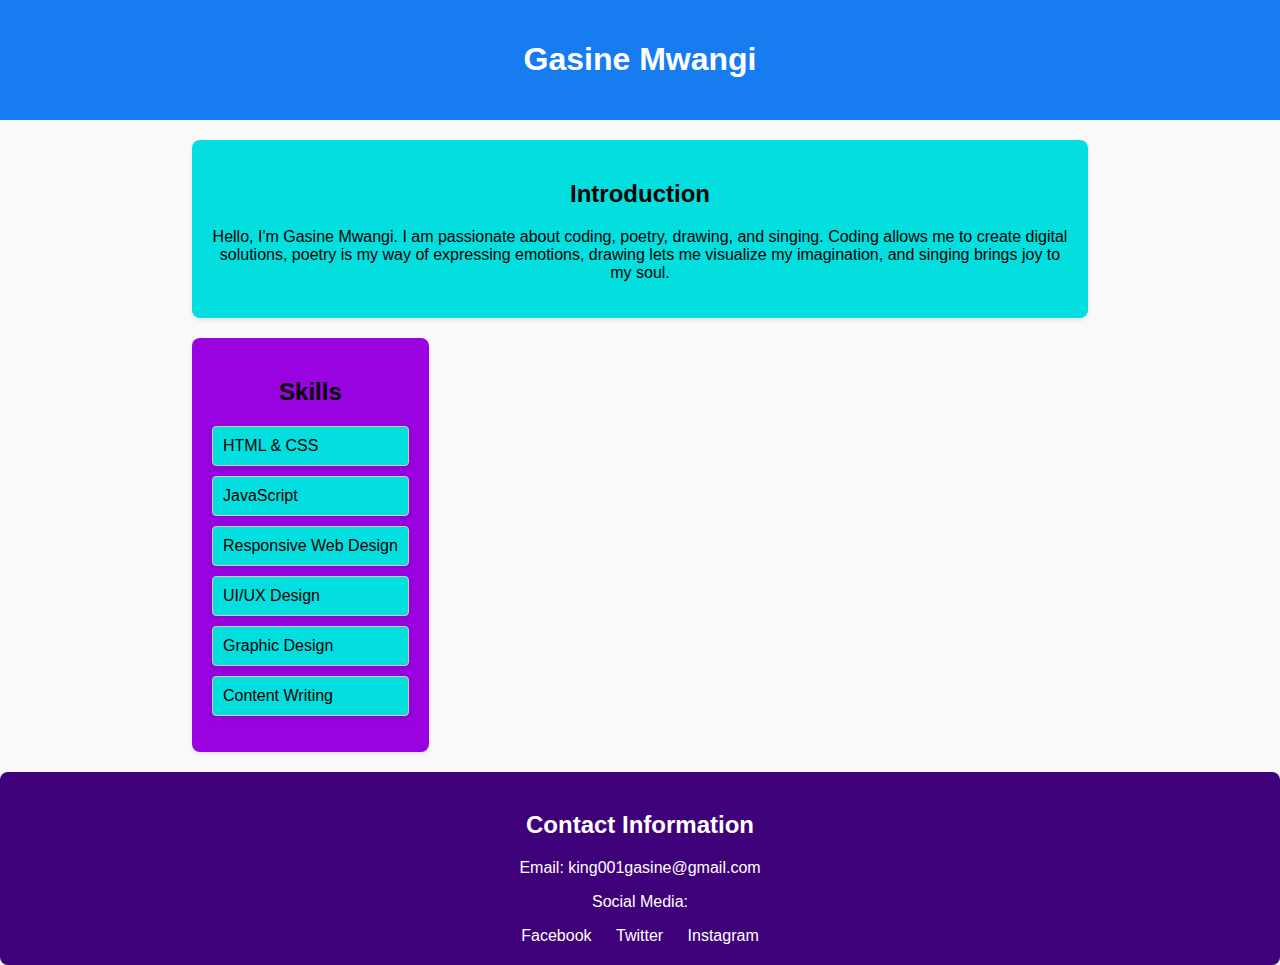
<file: Week_four/index.html>
<!DOCTYPE html>
<html lang="en">
<head>
    <meta charset="UTF-8">
    <meta name="viewport" content="width=device-width, initial-scale=1.0">
    <title>Gasine Mwangi</title>
    
   <link rel="stylesheet" href="style.css">
  
</head>
<body>

<header>
    <h1>Gasine Mwangi</h1>
</header>

<div class="container">
    <section class="introduction">
        <h2>Introduction</h2>
        <p>Hello, I'm Gasine Mwangi. I am passionate about coding, poetry, drawing, 
            and singing. Coding allows me to create digital solutions, 
            poetry is my way of expressing emotions, 
            drawing lets me visualize my imagination, 
            and singing brings joy to my soul.</p>
    </section>

    <section class="skills">
        <h2>Skills</h2>
        <ul>
            <li>HTML & CSS</li>
            <li>JavaScript</li>
            <li>Responsive Web Design</li>
            <li>UI/UX Design</li>
            <li>Graphic Design</li>
            <li>Content Writing</li>
        </ul>
    </section>
</div>

<section class="contact">
    <h2>Contact Information</h2>
    <p>Email: king001gasine@gmail.com</p>
    <p>Social Media:</p>
    <a href="#">Facebook</a>
    <a href="#">Twitter</a>
    <a href="#">Instagram</a>
</section>

</body>
</html>
</file>
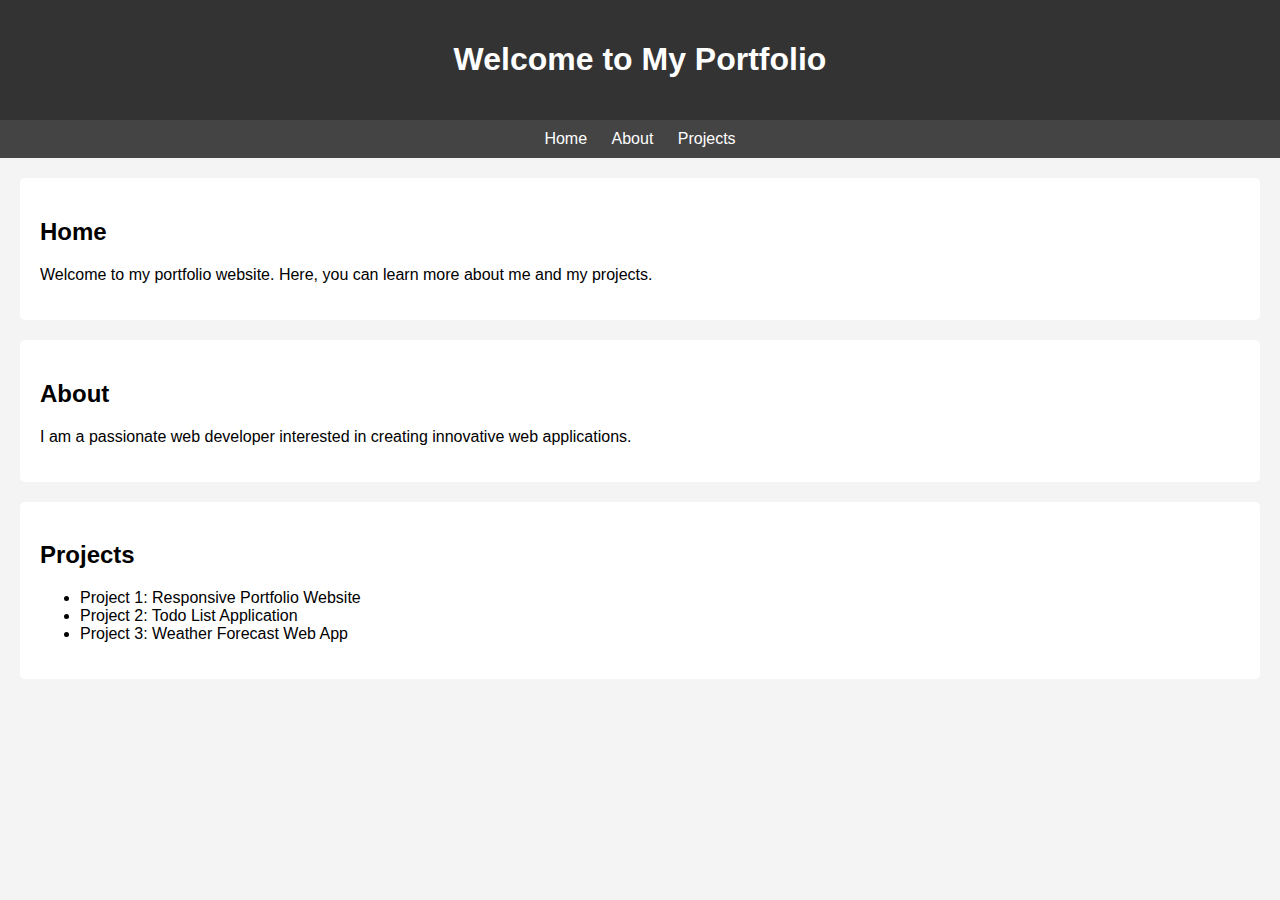
<file: Week_one/index.html>
<!DOCTYPE html>
<html lang="en">
<head>
    <meta charset="UTF-8">
    <meta name="viewport" content="width=device-width, initial-scale=1.0">
    <title>My Portfolio</title>
    <style>
        body {
            font-family: Arial, sans-serif;
            margin: 0;
            padding: 0;
            background-color: #f4f4f4;
        }
        header {
            background-color: #333;
            color: #fff;
            padding: 20px;
            text-align: center;
        }
        nav {
            background-color: #444;
            padding: 10px;
            text-align: center;
        }
        nav a {
            color: #fff;
            text-decoration: none;
            padding: 10px;
        }
        nav a:hover {
            background-color: #555;
        }
        section {
            padding: 20px;
            margin: 20px;
            background-color: #fff;
            border-radius: 5px;
        }
    </style>
</head>
<body>
    <header>
        <h1>Welcome to My Portfolio</h1>
    </header>
    <nav>
        <a href="#home">Home</a>
        <a href="#about">About</a>
        <a href="#projects">Projects</a>
    </nav>
    <section id="home">
        <h2>Home</h2>
        <p>Welcome to my portfolio website. Here, you can learn more about me and my projects.</p>
    </section>
    <section id="about">
        <h2>About</h2>
        <p>I am a passionate web developer interested in creating innovative web applications.</p>
    </section>
    <section id="projects">
        <h2>Projects</h2>
        <ul>
            <li>Project 1: Responsive Portfolio Website</li>
            <li>Project 2: Todo List Application</li>
            <li>Project 3: Weather Forecast Web App</li>
        </ul>
    </section>
</body>
</html>
</file>
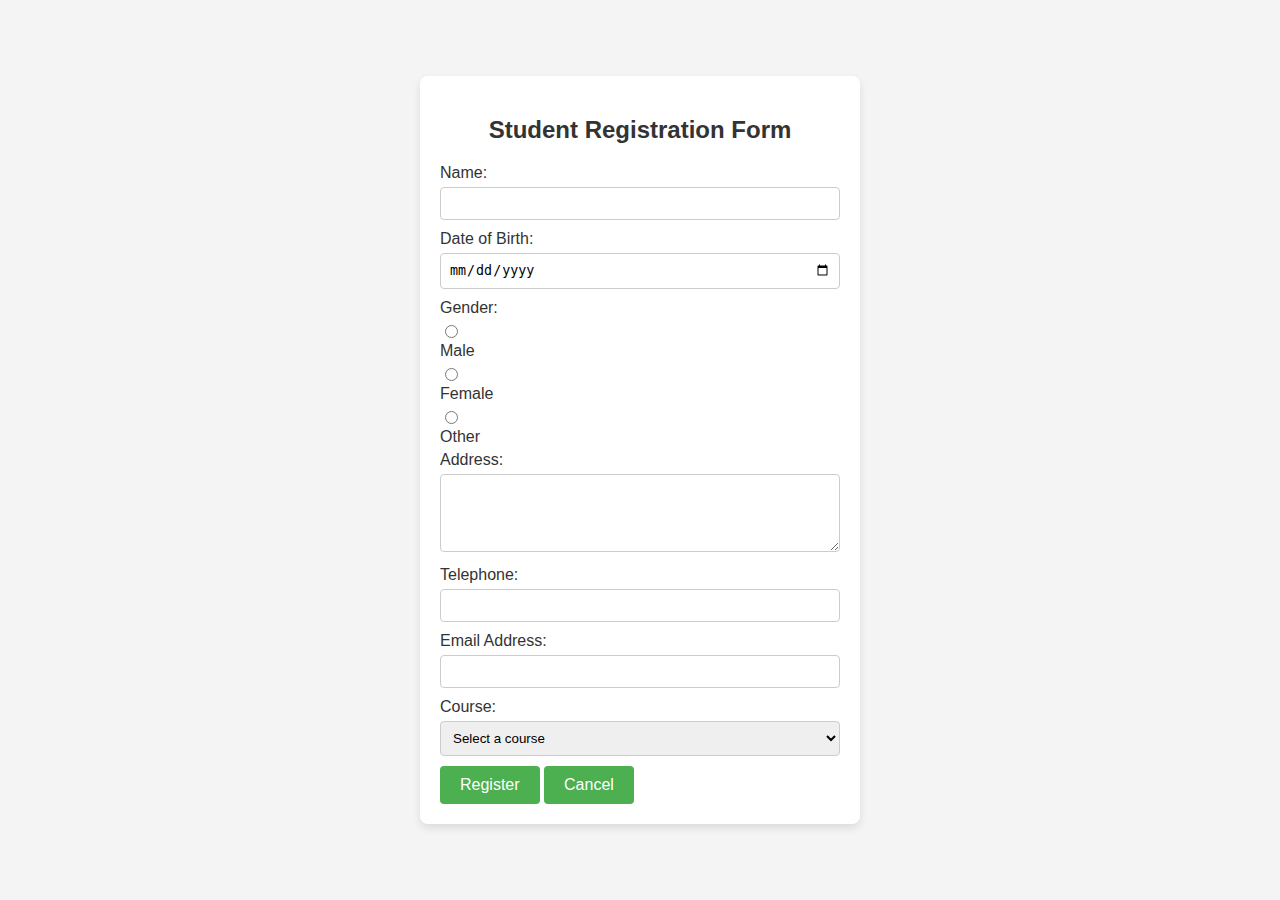
<file: Week_three/index.html>
<!DOCTYPE html>
<html lang="en">
<head>
    <meta charset="UTF-8">
    <meta name="viewport" content="width=device-width, initial-scale=1.0">
    <title>Student Registration Form</title>
    <style>
        body {
            font-family: Arial, sans-serif;
            background-color: #f4f4f4;
            margin: 0;
            padding: 0;
            display: flex;
            justify-content: center;
            align-items: center;
            height: 100vh;
        }
        form {
            background-color: #fff;
            padding: 20px;
            border-radius: 8px;
            box-shadow: 0 4px 8px rgba(0, 0, 0, 0.1);
            width: 400px;
        }
        h2 {
            text-align: center;
            margin-bottom: 20px;
            color: #333;
        }
        label {
            display: block;
            margin-bottom: 5px;
            color: #333;
        }
        input[type="text"],
        input[type="date"],
        input[type="tel"],
        input[type="email"],
        select,
        textarea {
            width: 100%;
            padding: 8px;
            margin-bottom: 10px;
            border: 1px solid #ccc;
            border-radius: 4px;
            box-sizing: border-box;
        }
        input[type="radio"],
        input[type="checkbox"] {
            margin-right: 5px;
        }
        input[type="submit"],
        input[type="button"] {
            background-color: #4CAF50;
            color: white;
            padding: 10px 20px;
            border: none;
            border-radius: 4px;
            cursor: pointer;
            font-size: 16px;
        }
        input[type="submit"]:hover,
        input[type="button"]:hover {
            background-color: #45a049;
        }
    </style>
</head>
<body>

<form action="#" method="post">
    <h2>Student Registration Form</h2>

    <label for="name">Name:</label>
    <input type="text" id="name" name="name" required>

    <label for="dob">Date of Birth:</label>
    <input type="date" id="dob" name="dob" required>

    <label>Gender:</label>
    <input type="radio" id="male" name="gender" value="male" required>
    <label for="male">Male</label>
    <input type="radio" id="female" name="gender" value="female" required>
    <label for="female">Female</label>
    <input type="radio" id="other" name="gender" value="other" required>
    <label for="other">Other</label>

    <label for="address">Address:</label>
    <textarea id="address" name="address" rows="4" required></textarea>

    <label for="telephone">Telephone:</label>
    <input type="tel" id="telephone" name="telephone" required>

    <label for="email">Email Address:</label>
    <input type="email" id="email" name="email" required>

    <label for="course">Course:</label>
    <select id="course" name="course" required>
        <option value="">Select a course</option>
        <option value="math">Math</option>
        <option value="science">Science</option>
        <option value="history">History</option>
        
    </select>

    <input type="submit" value="Register">
    <input type="button" value="Cancel" onclick="window.location.href='index.html'">
</form>

</body>
</html>
</file>
<file: Week_four/style.css>
body {
    font-family: Arial, sans-serif;
    margin: 0;
    padding: 0;
    background-color: #f9f9f9;
    text-align: center; 
}
header {
    background-color: #167cf0;
    padding: 20px;
    color: white;
    text-align: center;
    margin-bottom: 20px;
}
.container {
    display: inline-block;
    width: 70%; 
    text-align: left; 
}
.introduction{
    background-color: #03dfdf;
    padding: 20px;
    margin-bottom: 20px;
    border-radius: 8px;
    box-shadow: 0 2px 4px rgba(0, 0, 0, 0.1);
    text-align: center; 
    display: inline-block; 
}

.skills {
    background-color: #9903df;
    padding: 20px;
    margin-bottom: 20px;
    border-radius: 8px;
    box-shadow: 0 2px 4px rgba(0, 0, 0, 0.1);
    text-align: center; 
    display: inline-block; 
}
.skills ul {
    list-style: none;
    padding: 0;
    text-align: left; 
   
}
.skills li {
    border: 1px solid #ccc;
     background: #03dfdf;
    padding: 10px;
    margin-bottom: 10px;
    border-radius: 4px;
    box-shadow: 0 2px 4px rgba(0, 0, 0, 0.1);
}
.contact {
    background-color: #3f0179;
    padding: 20px;
    color: white;
    text-align: center;
    border-radius: 8px;
    box-shadow: 0 2px 4px rgba(0, 0, 0, 0.1);
}
.contact a {
    color: #fff;
    text-decoration: none;
    margin: 0 10px;
}
@media only screen and (max-width: 600px) {
    .container {
        width: 90%; 
    }
}
</file>
